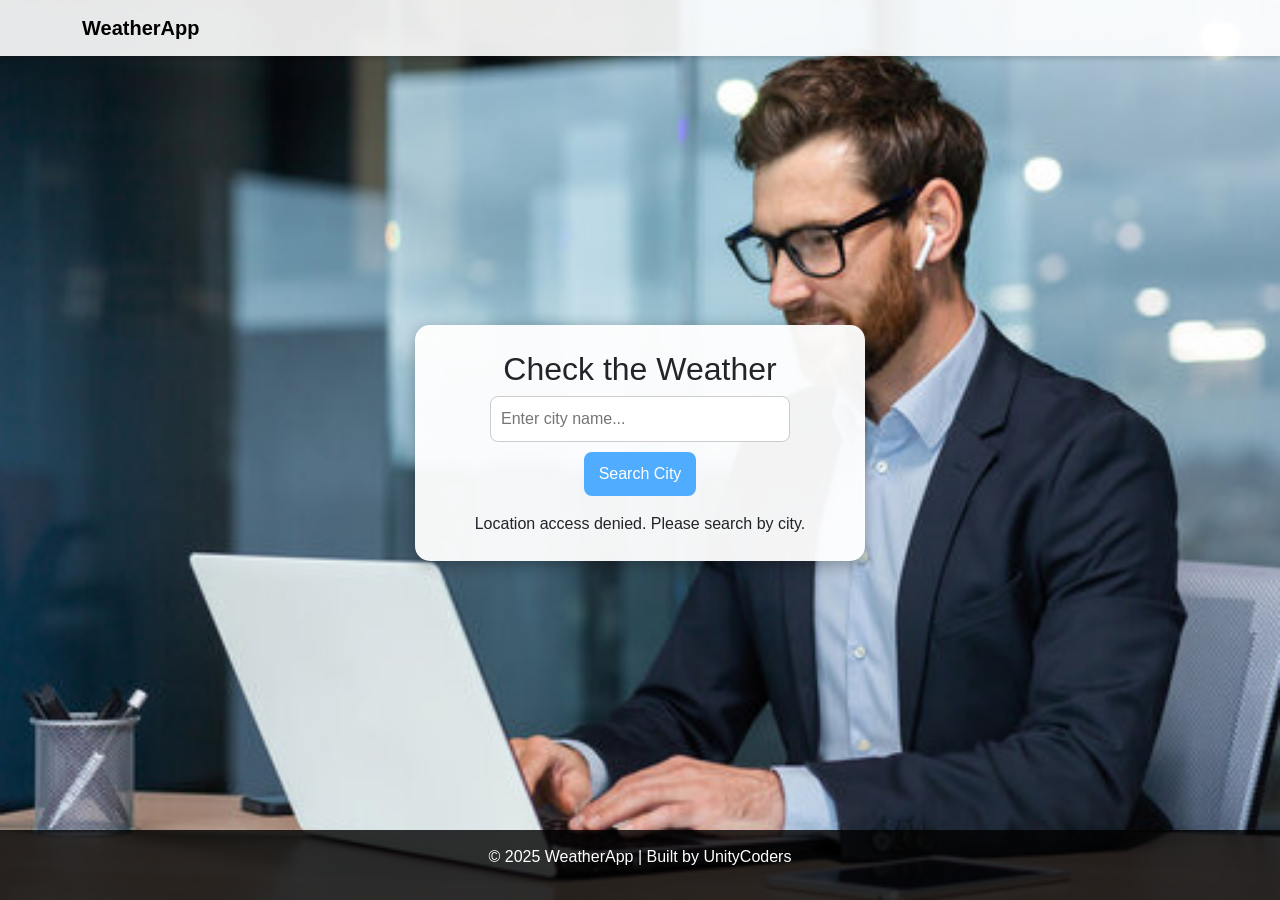
<file: index.html>
<!DOCTYPE html>
<html lang="en">
<head>
  <meta charset="UTF-8">
  <meta name="viewport" content="width=device-width, initial-scale=1.0">
  <title>Weather App - UnityCoders</title>
  <link href="https://cdn.jsdelivr.net/npm/bootstrap@5.3.0/dist/css/bootstrap.min.css" rel="stylesheet">
  <style>
    body {
      font-family: Arial, sans-serif;
      background: url("your-background.jpg") no-repeat center center fixed;
      background-size: cover;
      min-height: 100vh;
      display: flex;
      flex-direction: column;
    }
    nav.navbar {
      background: rgba(255, 255, 255, 0.9);
      box-shadow: 0 2px 6px rgba(0,0,0,0.2);
    }
    .weather-container {
      flex: 1;
      display: flex;
      justify-content: center;
      align-items: center;
      padding: 40px 20px;
    }
    .weather-box {
      background: rgba(255, 255, 255, 0.95);
      padding: 25px;
      border-radius: 15px;
      text-align: center;
      width: 450px;
      box-shadow: 0 4px 15px rgba(0,0,0,0.3);
    }
    .weather-box input {
      padding: 10px;
      width: 75%;
      margin-bottom: 10px;
      border-radius: 8px;
      border: 1px solid #ccc;
    }
    .weather-box button {
      padding: 10px 15px;
      border: none;
      background: #4facfe;
      color: white;
      border-radius: 8px;
      cursor: pointer;
    }
    .weather-box button:hover {
      background: #00c6ff;
    }

    /* Result Cards */
    #weatherResult {
      margin-top: 20px;
    }
    .current-weather {
      background: #f8f9fa;
      padding: 15px;
      border-radius: 12px;
      box-shadow: 0 2px 8px rgba(0,0,0,0.15);
      margin-bottom: 20px;
    }
    .forecast {
      display: grid;
      grid-template-columns: repeat(auto-fit, minmax(140px, 1fr));
      gap: 15px;
    }
    .forecast .day {
      background: #ffffff;
      border-radius: 12px;
      padding: 15px;
      text-align: center;
      box-shadow: 0 2px 8px rgba(0,0,0,0.15);
    }

    footer {
      background: rgba(0, 0, 0, 0.8);
      color: white;
      text-align: center;
      padding: 15px;
    }
  </style>
</head>
<body>

  <!-- Navbar -->
  <nav class="navbar navbar-expand-lg">
    <div class="container">
      <a class="navbar-brand fw-bold" href="#"> WeatherApp</a>
    </div>
  </nav>

  <!-- Weather Content -->
  <div class="weather-container">
    <div class="weather-box">
      <h2>Check the Weather</h2>
      <input type="text" id="cityInput" placeholder="Enter city name...">
      <button onclick="getWeatherByCity()">Search City</button>
      <div id="weatherResult" class="mt-3"></div>
    </div>
  </div>

  <!-- Footer -->
  <footer>
    <p>© 2025 WeatherApp | Built by UnityCoders </p>
  </footer>

  <script>
    const apiKey = "5bd914848e39e0770458ccbaba774fe1"; // Your API key

    async function displayWeather(currentData, forecastData) {
      const dailyForecasts = [];
      forecastData.list.forEach(item => {
        if (item.dt_txt.includes("12:00:00")) {
          dailyForecasts.push(item);
        }
      });

      document.getElementById("weatherResult").innerHTML = `
        <div class="current-weather">
          <h3>${currentData.name}, ${currentData.sys.country}</h3>
          <p> Temp: ${currentData.main.temp}°C</p>
          <p> Condition: ${currentData.weather[0].description}</p>
          <p> Humidity: ${currentData.main.humidity}%</p>
          <p> Wind: ${currentData.wind.speed} m/s</p>
        </div>

        <h4 class="mt-3"> 5-Day Forecast</h4>
        <div class="forecast">
          ${dailyForecasts.map(day => `
            <div class="day">
              <p><b>${new Date(day.dt_txt).toDateString()}</b></p>
              <p>🌡 ${day.main.temp}°C</p>
              <p>${day.weather[0].description}</p>
            </div>
          `).join("")}
        </div>
      `;
    }

    async function getWeatherByCity() {
      const city = document.getElementById("cityInput").value.trim();
      const weatherResult = document.getElementById("weatherResult");

      if (!city) {
        weatherResult.innerHTML = " Please enter a city name.";
        return;
      }

      try {
        const currentResponse = await fetch(
          `https://api.openweathermap.org/data/2.5/weather?q=${encodeURIComponent(city)}&appid=${apiKey}&units=metric`
        );
        if (!currentResponse.ok) {
          weatherResult.innerHTML = " City not found!";
          return;
        }
        const currentData = await currentResponse.json();

        const forecastResponse = await fetch(
          `https://api.openweathermap.org/data/2.5/forecast?q=${encodeURIComponent(city)}&appid=${apiKey}&units=metric`
        );
        const forecastData = await forecastResponse.json();

        displayWeather(currentData, forecastData);
      } catch (error) {
        weatherResult.innerHTML = " Error fetching weather.";
      }
    }

    async function getWeatherByLocation(lat, lon) {
      try {
        const currentResponse = await fetch(
          `https://api.openweathermap.org/data/2.5/weather?lat=${lat}&lon=${lon}&appid=${apiKey}&units=metric`
        );
        const currentData = await currentResponse.json();

        const forecastResponse = await fetch(
          `https://api.openweathermap.org/data/2.5/forecast?lat=${lat}&lon=${lon}&appid=${apiKey}&units=metric`
        );
        const forecastData = await forecastResponse.json();

        displayWeather(currentData, forecastData);
      } catch (error) {
        document.getElementById("weatherResult").innerHTML = " Unable to fetch weather for your location.";
      }
    }

    // Auto-detect location on load
    window.onload = () => {
      if (navigator.geolocation) {
        navigator.geolocation.getCurrentPosition(
          (position) => {
            getWeatherByLocation(position.coords.latitude, position.coords.longitude);
          },
          () => {
            document.getElementById("weatherResult").innerHTML = " Location access denied. Please search by city.";
          }
        );
      } else {
        document.getElementById("weatherResult").innerHTML = " Geolocation not supported by this browser.";
      }
    };
  </script>

</body>
</html>
</file>
